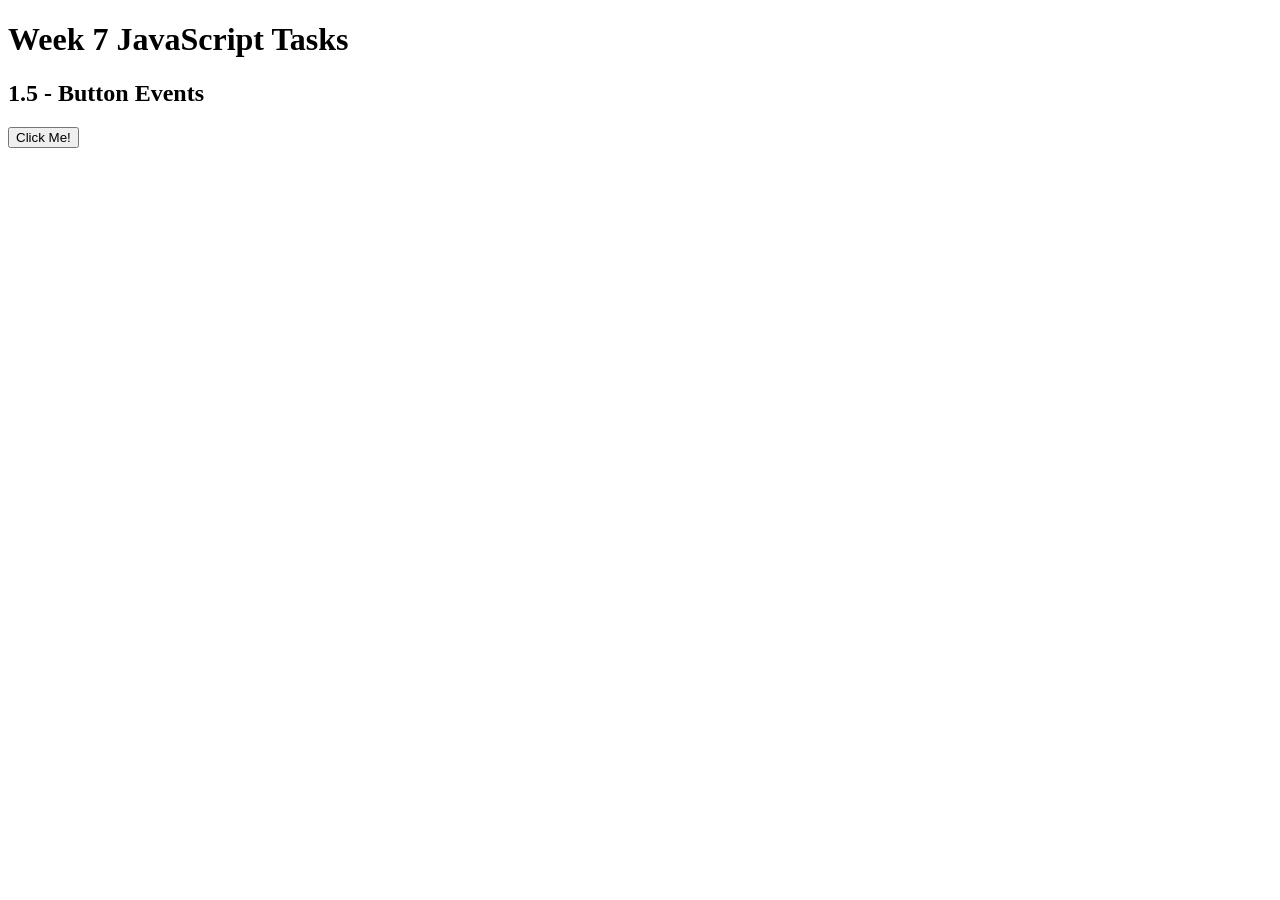
<file: week7.html>
<!DOCTYPE html>
<html lang="en">
<head>
    <meta charset="UTF-8">
    <title>Week 7 JavaScript Recap</title>
</head>
<body>
    <h1>Week 7 JavaScript Tasks</h1>
    
    <!--1.5The button event -->
    <h2>1.5 - Button Events</h2>
    <button id="myButton">Click Me!</button>

    <!-- Introduce external files -->
    <script src="week7.js"></script>
</body>
</html>
</file>
